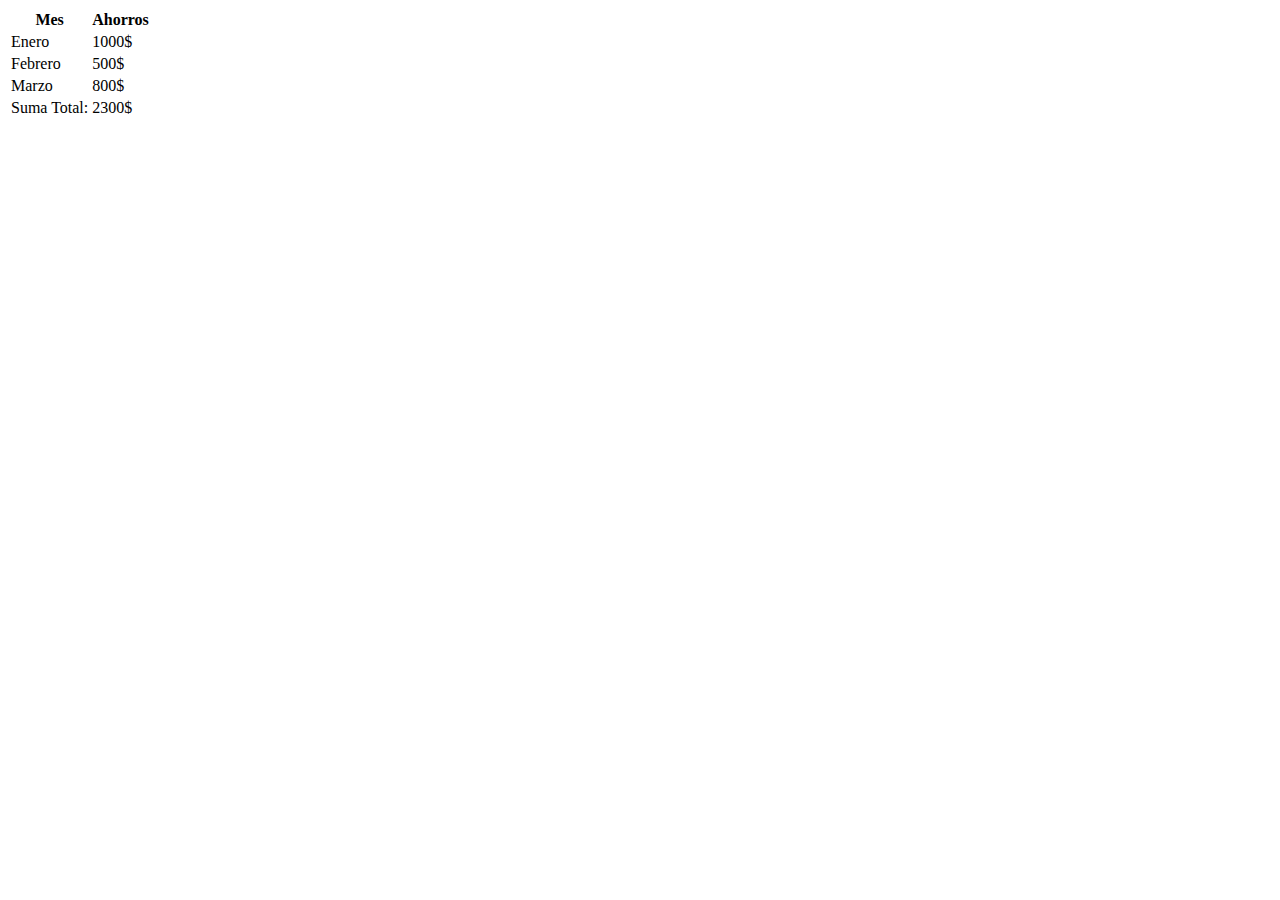
<file: index.html>
<!doctype html>

<html>
    <head>
        <title> Mi primera pagina </title>
    </head>
    <body>
        <table>
            <thead>
                <tr>
                    <th>Mes</th>
                    <th>Ahorros</th>
                </tr>
            </thead>
            <tbody>
                <tr>
                    <td>Enero</td>
                    <td>1000$</td>
                </tr>
                <tr>
                    <td>Febrero</td>
                    <td>500$</td>
                </tr>
                <tr>
                    <td>Marzo</td>
                    <td>800$</td>
                </tr>
            </tbody>
            <tfoot>
                <tr>
                    <td>Suma Total:</td>
                    <td>2300$</td>
                </tr>
            </tfoot>
        </table>
    </body>
</html>
</file>
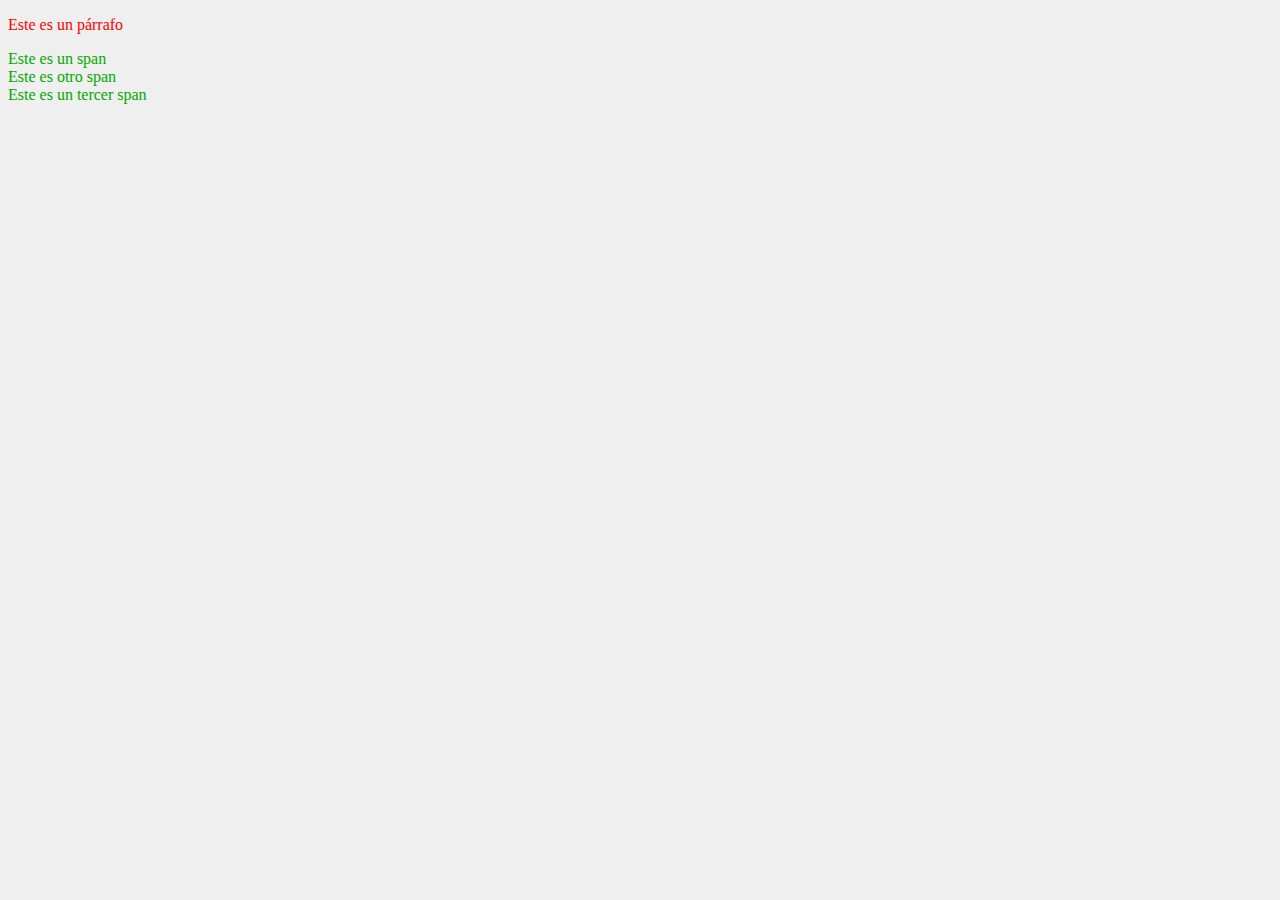
<file: Seccion 6 CSS/index.html>
<!doctype html>

<html>
    <head>
        <title> CSS </title>
        <link rel="stylesheet" href="main.css" type="text/css"/>
    </head>
    <body>
        <p id="parrafo">Este es un párrafo</p>
        <span class="etiqueta">Este es un span</span>
        <br>
        <span class="etiqueta">Este es otro span</span>
        <br>
        <span class="etiqueta">Este es un tercer span</span>
    </body>
</html>
</file>
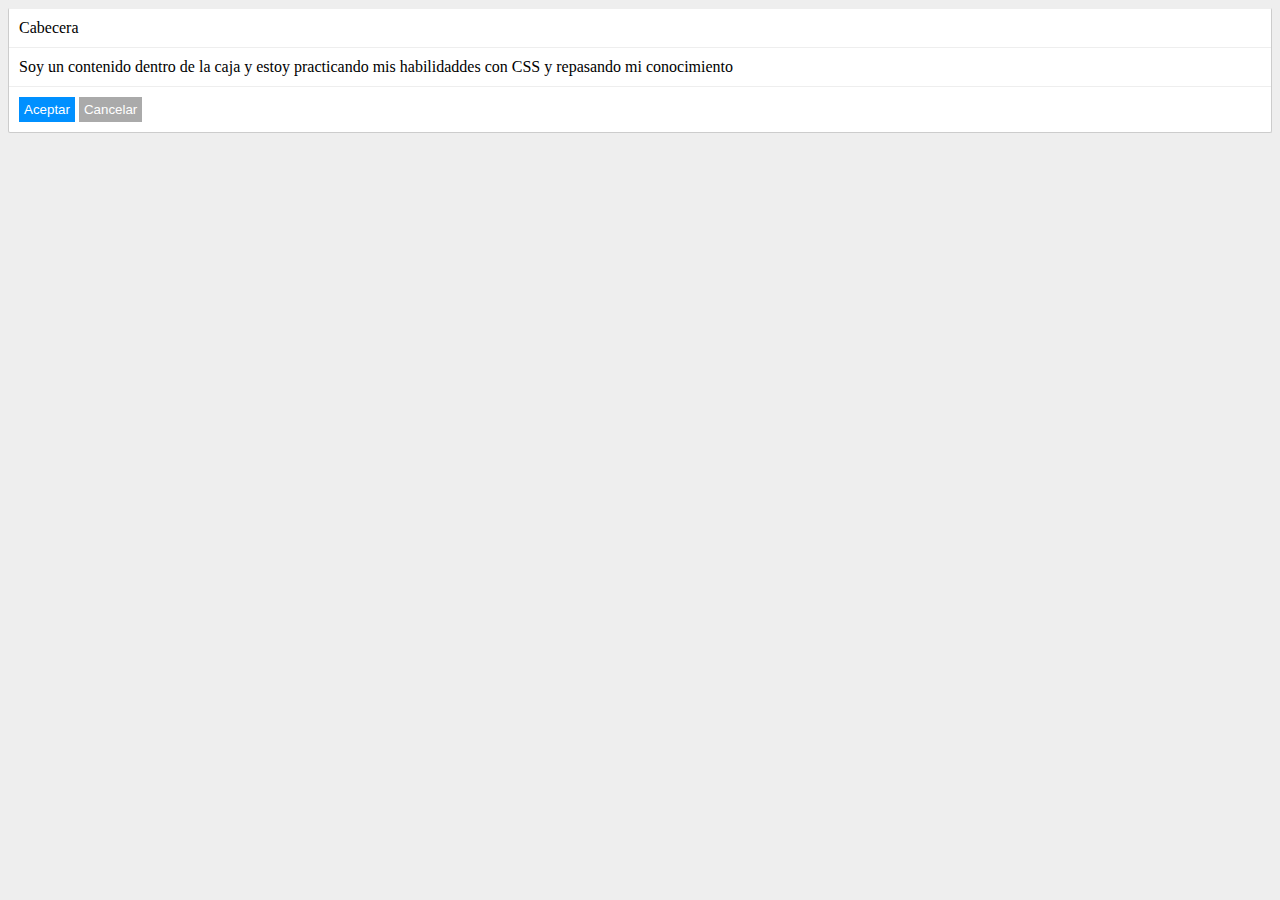
<file: Seccion 7 CSS cajas y margin/index.html>
<!DOCTYPE html>

<html>
    <head>
        <title>Margin y Cajas</title>
        <link rel="stylesheet" href="main.css" type="text/css">
    </head>
    <body>
        <div class="caja">
            <div class="cabecera">Cabecera</div>
            <div class="contenido">Soy un contenido dentro de la caja y estoy practicando mis habilidaddes con CSS y repasando mi conocimiento</div>
            <div class="footer">
                <button class="primario">Aceptar</button>
                <button class="secundario">Cancelar</button>
            </div>
        </div>
    </body>
</html>
</file>
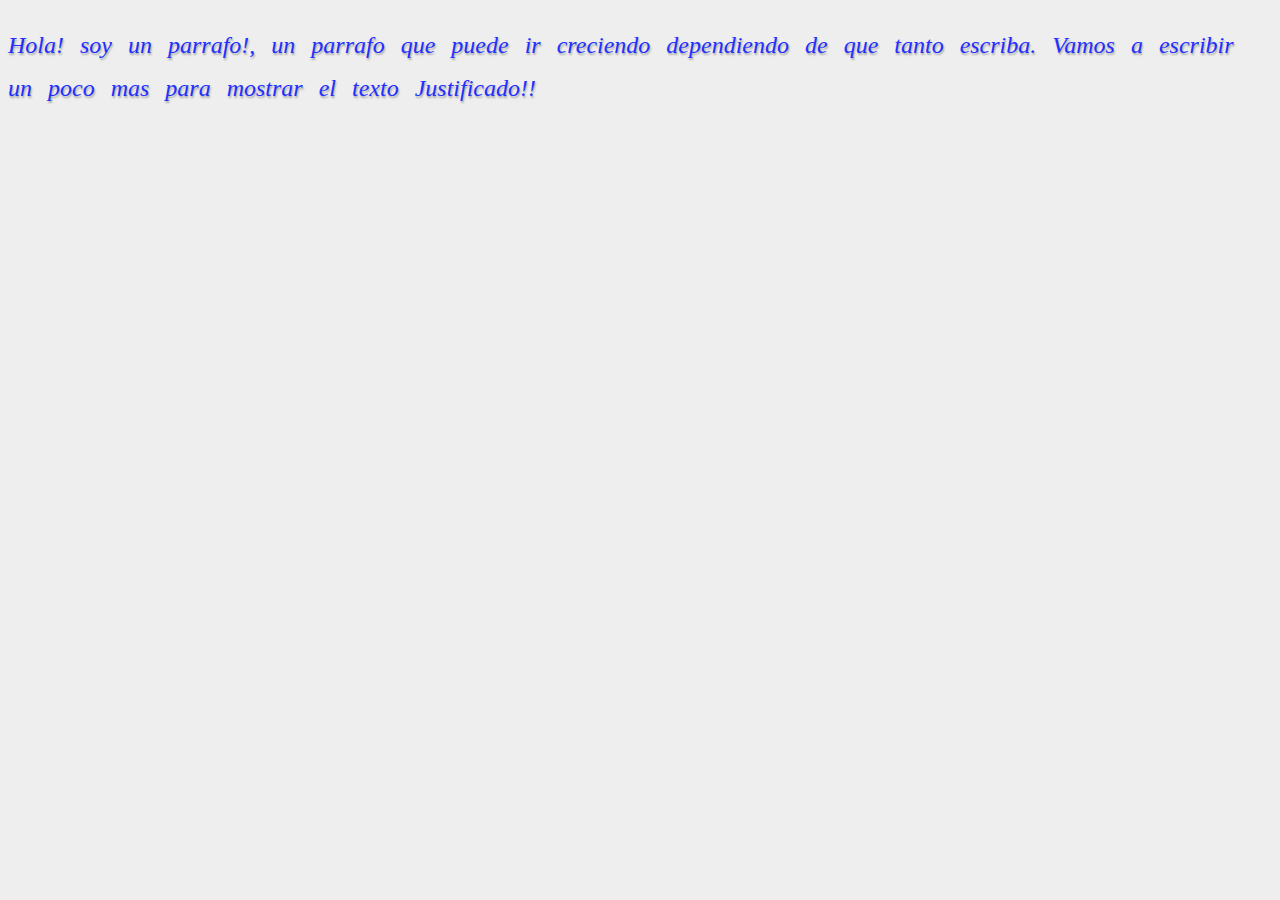
<file: Seccion 8 CSS Texto/index.html>
<!DOCTYPE html>
<html>
    <head>
        <title>Texto</title>
        <link rel="stylesheet" href="main.css" type="text/css">
    </head>
    <body>
        <p>Hola! soy un parrafo!, un parrafo que puede ir creciendo dependiendo de que tanto escriba. Vamos a escribir un poco mas para mostrar el texto Justificado!!</p>

    </body>
</html>
</file>
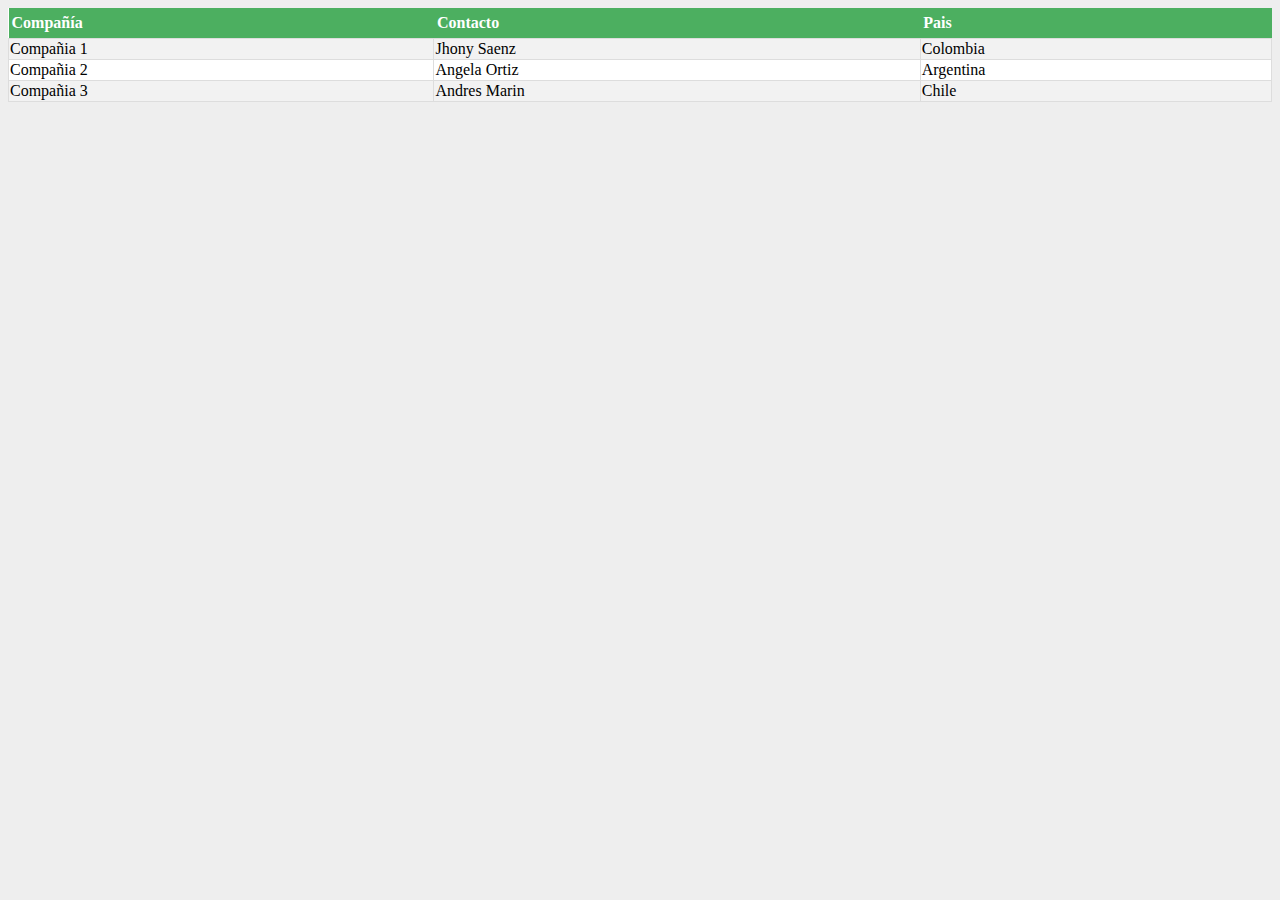
<file: Seccion 9 Links listas y tablas/index.html>
<!DOCTYPE html>
<html>
    <head>
        <title>Texto</title>
        <link rel="stylesheet" href="main.css" type="text/css">
    </head>
    <body>
        <table>
            <tr>
                <th>Compañía</th>
                <th>Contacto</th>
                <th>Pais</th>
            </tr>
            <tr>
                <td>Compañia 1</td>
                <td>Jhony Saenz</td>
                <td>Colombia</td>
            </tr>
            <tr>
                <td>Compañia 2</td>
                <td>Angela Ortiz</td>
                <td>Argentina</td>
            </tr>
            <tr>
                <td>Compañia 3</td>
                <td>Andres Marin</td>
                <td>Chile</td>
            </tr>
    </table>
    </body>
</html>
</file>
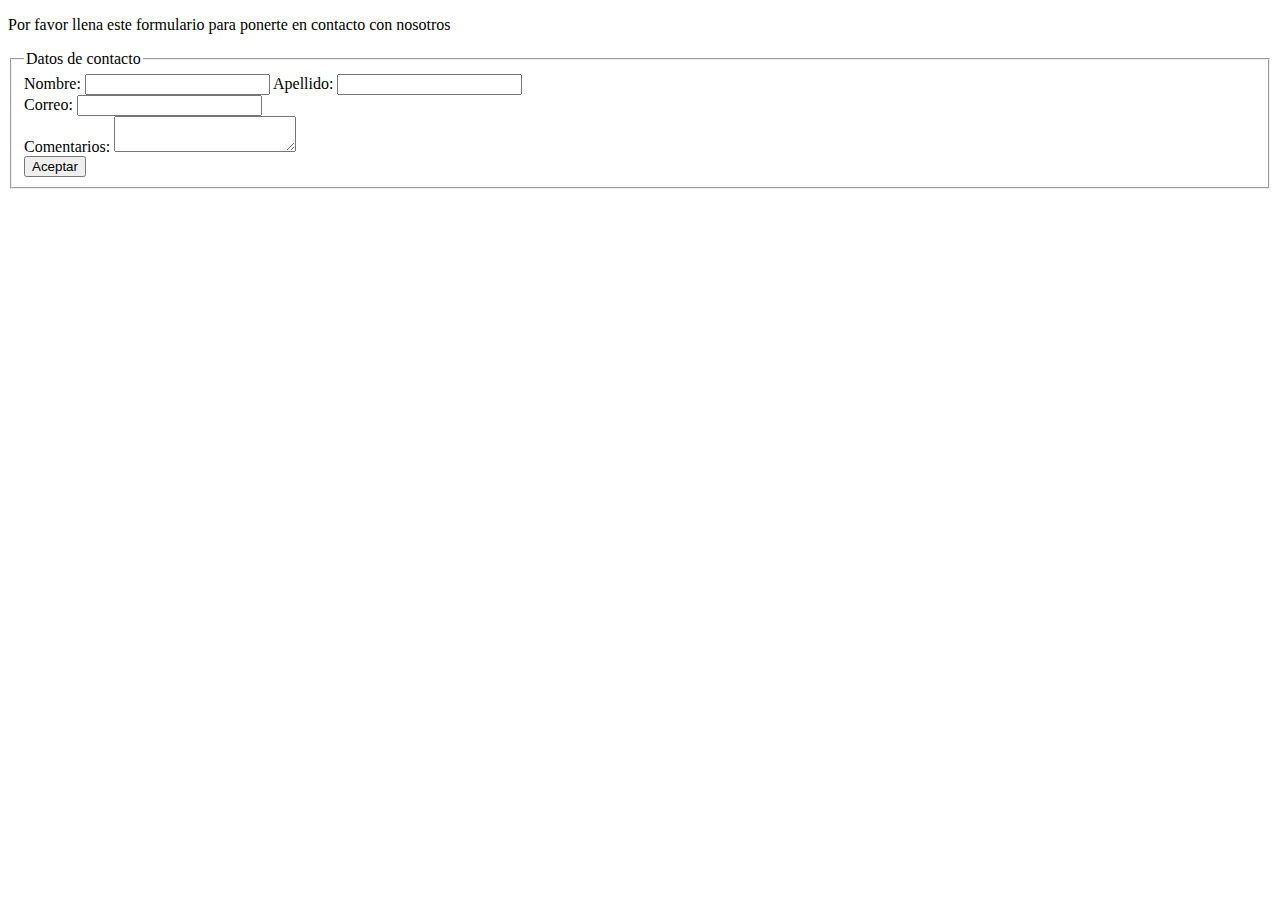
<file: Seccion 5 Ejercicios/Formulario/index.html>
<!doctype html>

<html>
    <head>
        <title>Inicio</title>
    </head>
    <body>
        <p>Por favor llena este formulario para ponerte en contacto con nosotros</p>
        <fieldset>
            <legend>Datos de contacto</legend>
            <form action="contacto.html">
                <label>Nombre:</label> <input type="text"> <label>Apellido:</label> <input type="text">
                <br>
                <label>Correo:</label> <input type="email">
                <br>
                <label>Comentarios:</label> <textarea></textarea>
                <br>
                <button>Aceptar</button>
            </form>
        </fieldset>
        
    </body>
</html>
</file>
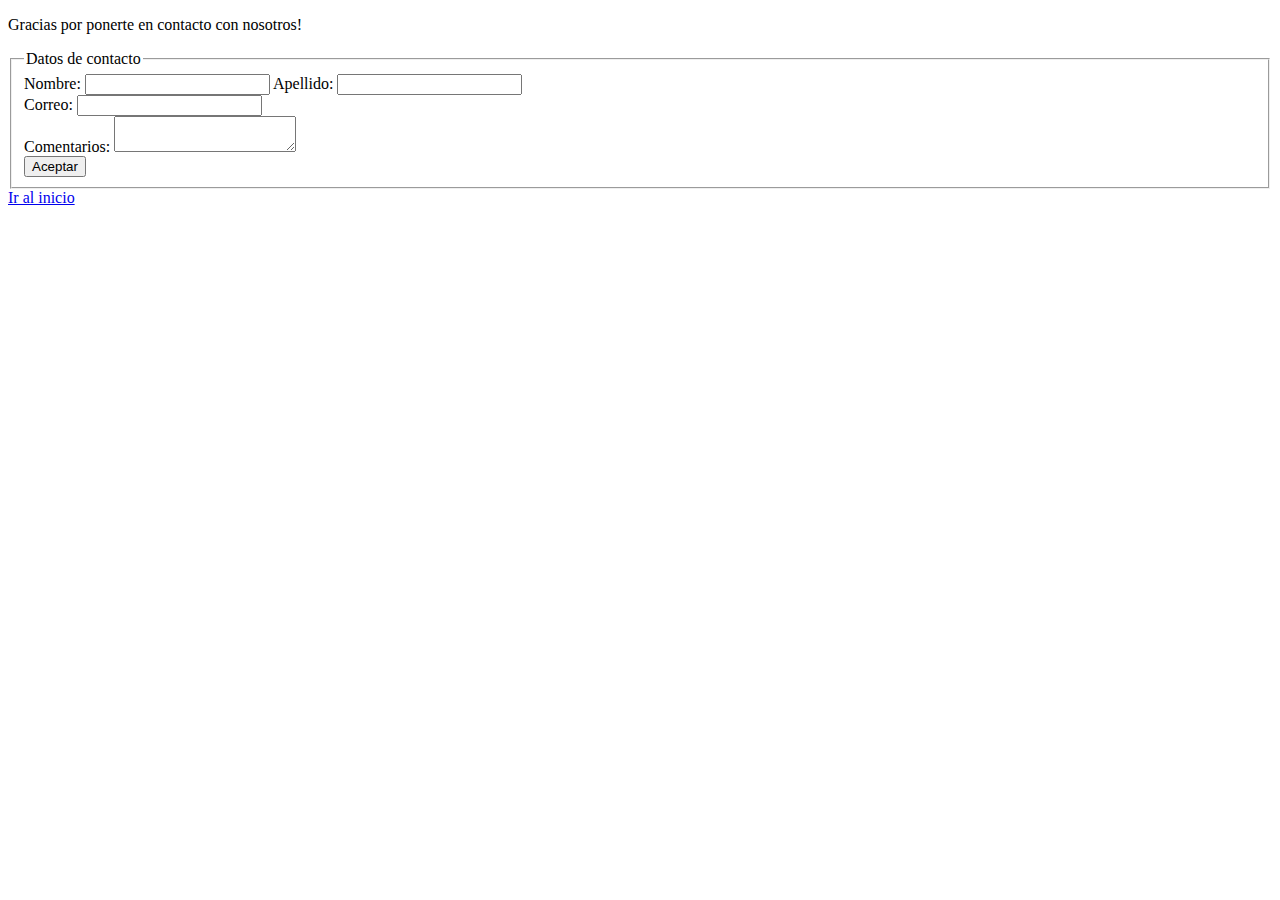
<file: Seccion 5 Ejercicios/Formulario/contacto.html>
<!doctype html>

<html>
    <head>
        <title>Contacto</title>
    </head>
    <body>
        <p>Gracias por ponerte en contacto con nosotros!</p>
        <fieldset>
            <legend>Datos de contacto</legend>
            <form action="contacto.html">
                <label>Nombre:</label> <input type="text"> <label>Apellido:</label> <input type="text">
                <br>
                <label>Correo:</label> <input type="email">
                <br>
                <label>Comentarios:</label> <textarea></textarea>
                <br>
                <button>Aceptar</button>
            </form>
        </fieldset>
        <a href="index.html">Ir al inicio</a>
    </body>
</html>
</file>
<file: Seccion 6 CSS/main.css>
body{
    background-color: #efefef;
}

#parrafo{
    color: #ff0000;
}

.etiqueta{
    color: #00aa00;
}
</file>
<file: Seccion 7 CSS cajas y margin/main.css>
body{
    background-color: #eee;
}

.caja{
    background-color: #fff;
    border-style: solid;
    border-width: 1px;
    border-color: #ccc;
    border-radius: 2px;
    border-top: solid 0px;
}

.cabecera{
    padding: 10px;
    border-width: 1px;
    border-top: solid 1px #eee;
}

.contenido{
    padding: 10px;
    border-width: 1px;
    border-top: solid 1px #eee;
}

.footer{
    padding: 10px;
    border-width: 1px;
    border-top: solid 1px #eee;

}

.primario{
    background-color: #0090FF;
    padding: 5px;
    border: 0px;
    color: #fff;
}

.secundario{
    background-color: #aaa;
    padding: 5px;
    border: 0px;
    color: #fff;
}
</file>
<file: Seccion 8 CSS Texto/main.css>
body{
    background-color: #eee;
}

p{
    font-family: "Monaco";
    font-weight: 500;
    font-style: italic;
    font-size: 1.5em;
    color: #222fff;
    line-height: 1.8;
    word-spacing: 10px;
    text-shadow: 1px 2px 2px rgba(0, 0, 0, 0.3);
}
</file>
<file: Seccion 9 Links listas y tablas/main.css>
body{
    background-color: #eee;
}

table{
    width: 100%;
    background-color: white;
    border-collapse: collapse;
}

tr:nth-child(even){
    background-color: #f2f2f2;
}

td{
   border: 1px solid #ddd; 
}

table th{
    background-color: #4CAF60;
    color: white;
    text-align: left;
    padding-left: 3px;
    padding-right: 3px;
    padding-top: 6px;
    padding-bottom: 6px;
}
</file>
